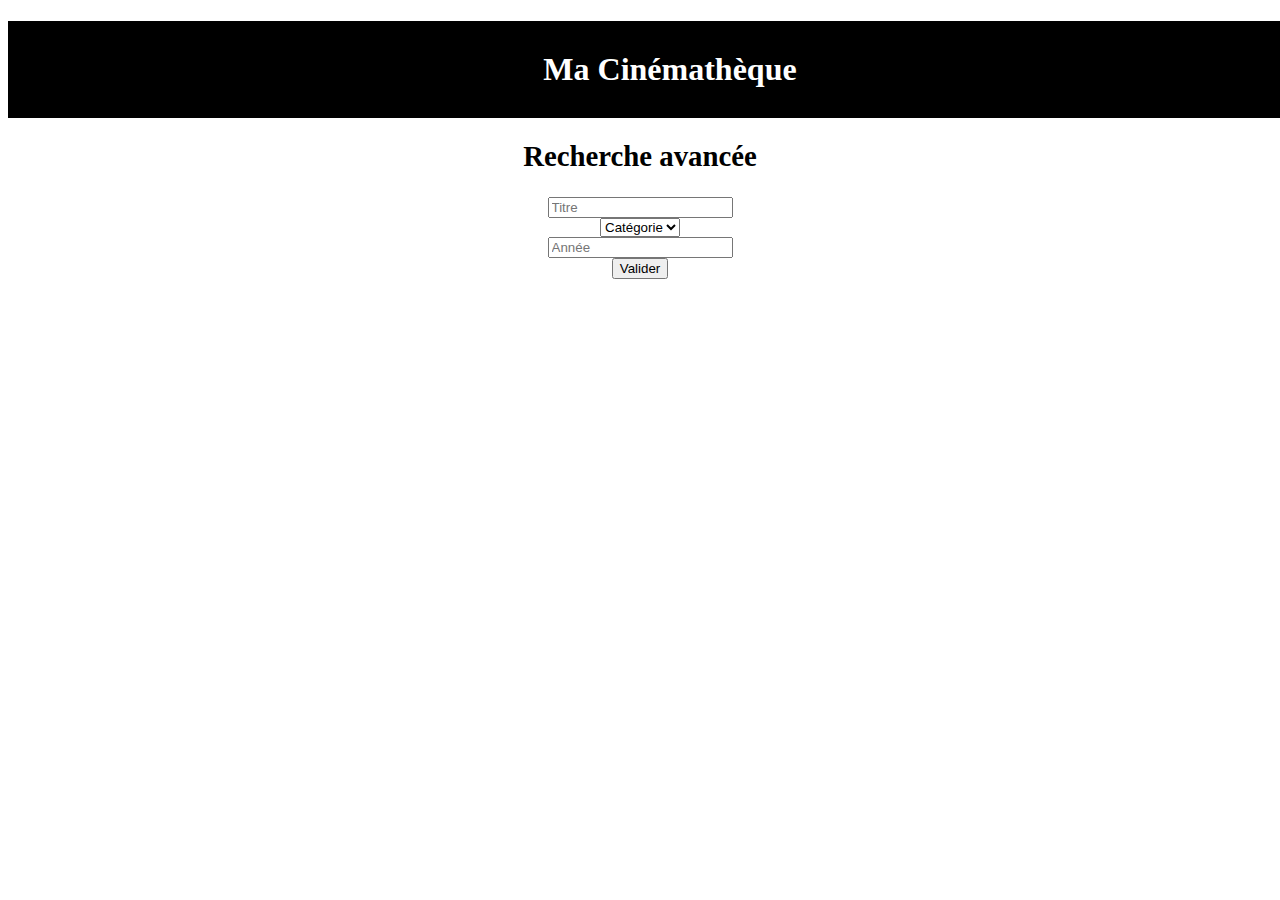
<file: resultats_recherche.html>
<!doctype html>
<html lang="fr">
	<head>
		<meta charset="utf-8">
		<title>Recherche</title>
		<script src="jquery.js"></script>
		<link rel="stylesheet" href="https://maxcdn.bootstrapcdn.com/bootstrap/4.0.0-beta.2/css/bootstrap.min.css" integrity="sha384-PsH8R72JQ3SOdhVi3uxftmaW6Vc51MKb0q5P2rRUpPvrszuE4W1povHYgTpBfshb" crossorigin="anonymous">
		<link rel="stylesheet" href="style.css">
		<meta name="viewport" content="width=device-width, initial-scale=1.0">

	</head>
	<body>
		<script src="https://cdnjs.cloudflare.com/ajax/libs/popper.js/1.11.0/umd/popper.min.js" integrity="sha384-b/U6ypiBEHpOf/4+1nzFpr53nxSS+GLCkfwBdFNTxtclqqenISfwAzpKaMNFNmj4" crossorigin="anonymous"></script>
		<script src="https://maxcdn.bootstrapcdn.com/bootstrap/4.0.0-beta/js/bootstrap.min.js" integrity="sha384-h0AbiXch4ZDo7tp9hKZ4TsHbi047NrKGLO3SEJAg45jXxnGIfYzk4Si90RDIqNm1" crossorigin="anonymous"></script>



<!--//////////AUTRE TEST ////////////////// 
-->
<script>
/*
test à appeler à chaque actualisation de la page + a chaque recherhce
*/
function recherche(){
	title = document.getElementById('nomfilm').value;

	if (title) {
		title = title.replace(' ', '+');
	} else {
		title = getParameterByName('nomfilm');
	}
	
	if (title) {
		//recherche par titre
		$.ajax({
			url: 'https://api.themoviedb.org/3/search/movie?api_key=f774f8141b6f19c0d40cca605a071a08&query='+title,
			success: function(res) {
				affichage_resultat(res.results);
				console.log(res);
			},
			error: function(res) {
				alert('problems');
				console.log(res);
			}
		});
	}
}

// faire le lien vers les pages
function affichage_resultat(tab_resultat)
{
	var size = tab_resultat.length;

	if (size > 0) {
		table = '<table class="table table-responsive table-striped table-hover"><thead class="thead-dark"><tr><th scope="col">Titre</th><th scope="col">Catégorie</th><th scope="col">Année</th><th scope="col">Description</th></tr></thead><tbody>';
		for (i=0; i < size; i++){
			description = tab_resultat[i].overview;
			if (description.length > 150) {
				description = description.substring(0, 150) + ' [...]';
			}

			table += '<tr scope="row" onclick="document.location=\'page_description/description.html?numero='+tab_resultat[i].id+'\'"><td>'+tab_resultat[i].original_title+'</td><td>'+tab_resultat[i].genre_ids[0]+'</td><td>'+tab_resultat[i].release_date+'</td><td>'+description+'</td></tr>';

		}
		table += '</tbody></table>';
		document.getElementById('result').innerHTML = table;
	} else {
		document.getElementById('result').innerHTML = '<p style="text-align : center; font-weight : bold;">Sorry : 0 result</p>';
	}
}


function getParameterByName(name, url) {
	if (!url) url = window.location.href;
	name = name.replace(/[\[\]]/g, "\\$&");
	var regex = new RegExp("[?&]" + name + "(=([^&#]*)|&|#|$)"),
		results = regex.exec(url);
	if (!results) return null;
	if (!results[2]) return '';
	return decodeURIComponent(results[2].replace(/\+/g, " "));
}

window.onload = recherche;
</script>

<h1><a href='index.html'>Ma Cinémathèque</a></h1>
<div id="content">
	<h2>Recherche avancée</h2>

	<form id="search-bar">
		<div class="form-row">
			<div class="col-5">
				<input type="text" class="form-control" placeholder="Titre" id='nomfilm'>
			</div>

			<div class="col-auto">
				<select class="custom-select mb-2 mb-sm-0" id="inlineFormCustomSelect">
					<option selected>Catégorie</option>
					<option value="1">One</option>
					<option value="2">Two</option>
					<option value="3">Three</option>
				</select>
			</div>

			<div class="col-auto">
				<input type="int" class="form-control" placeholder="Année">
			</div>

			<div class="col-auto">
				<button type="button" onclick="recherche()" class="btn btn-dark">Valider</button>
			</div>
		</div>
	</form>




	<div id="result">
	
	</div>
</div>

	</body>
</html>
</file>
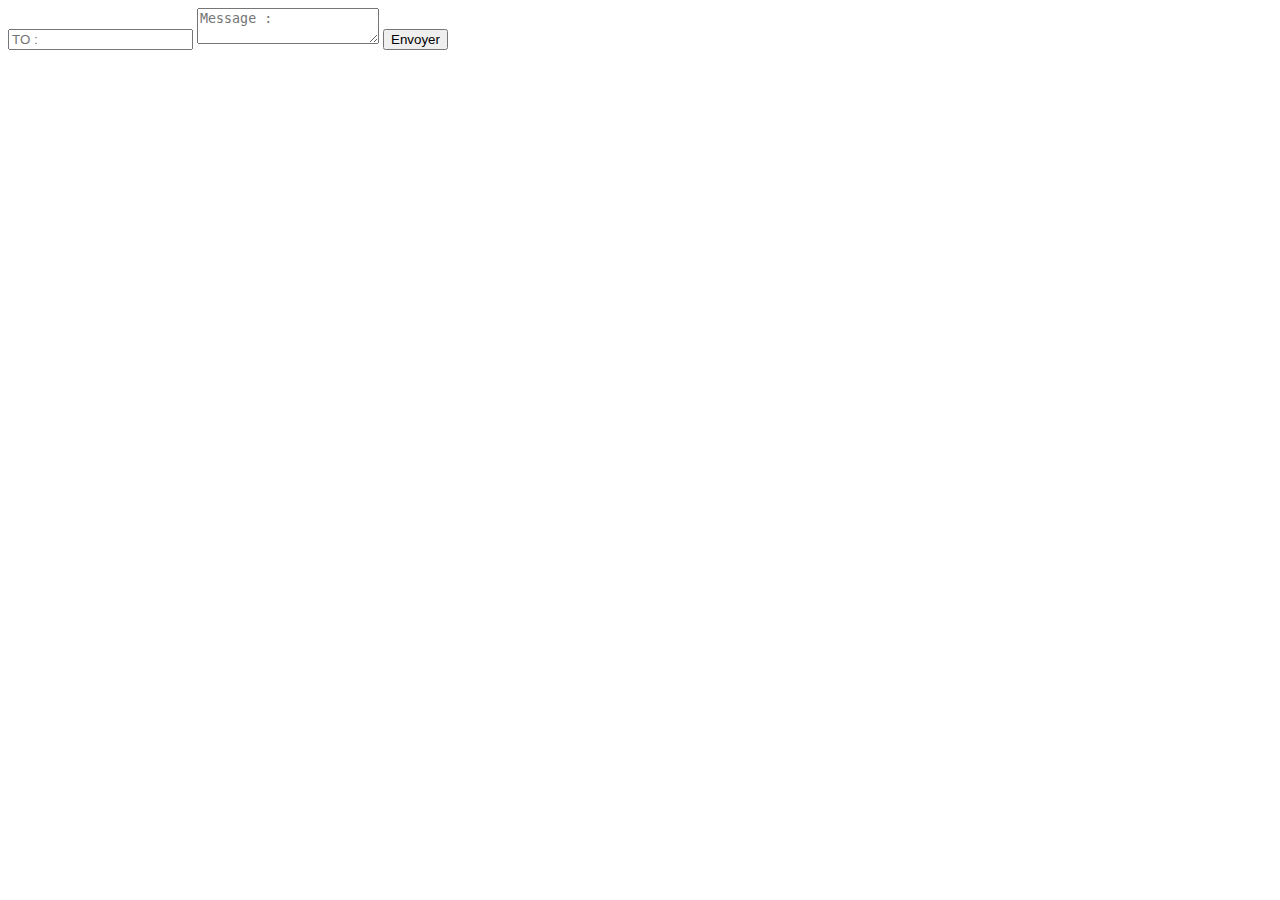
<file: test.html>
<!doctype html>
<html lang="fr">
  <head>
    <meta charset="utf-8">
    <title>Recherche</title>
    <link rel="stylesheet" href="style.css">
    <script src="jquery.js"></script>
  </head>
  <body>
  


<script>
function test(){
   to= document.getElementById("to").value;
   msg = document.getElementById("msg").value
   alert("to : "+to);
   alert("msg : "+msg);

$.ajax({
    headers: {"Authorization": "Basic [clé]=="},
    // url: "././mail/contact_me.php",
    url: "https://api.mailgun.net/v3/[url_Sandbox.mailgun.org]/messages",
    type: "POST",
    data: {
        "from": [adressmail],
        "to": to,
        "text": msg
    },
    // cache: false,
    success: function(res) {
        alert('ok');console.log(res);
    },
    error: function() {
        alert('problems');console.log(res);
    }
});
}
</script>


  <form method="get">

  <input type="text" id="to" placeholder="TO :" required>
  <textarea id="msg" placeholder="Message :" required></textarea>
  <input type="button" onclick="test()" value="Envoyer">
  </body>
</html>
</file>
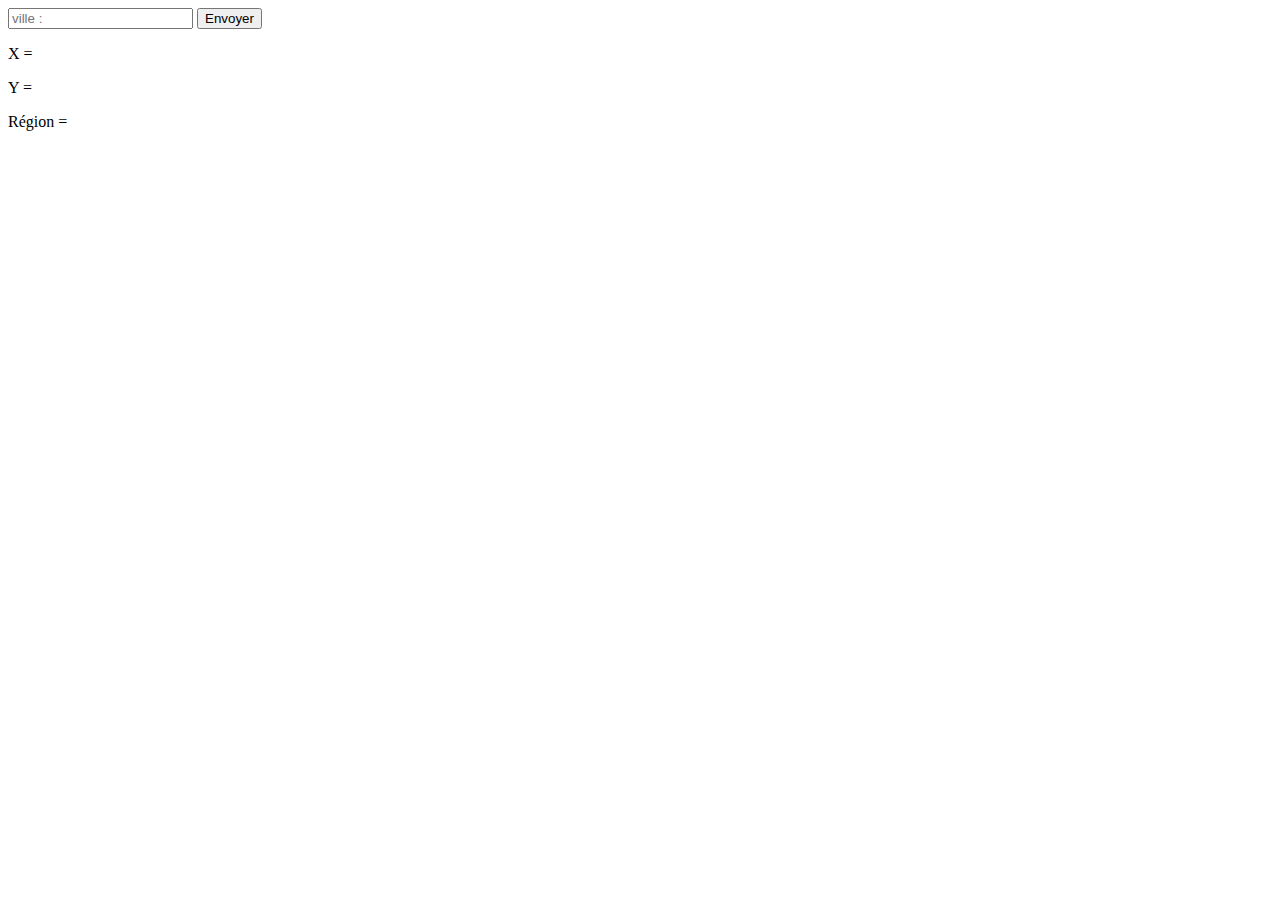
<file: test2.html>
<!doctype html>
<html lang="fr">
  <head>
    <meta charset="utf-8">
    <title>Recherche</title>
    <link rel="stylesheet" href="style.css">
    <script src="jquery.js"></script>
  </head>
  <body>
  


<script>
function test(){
   ville = document.getElementById("ville").value;
$.ajax({
    url: 'https://maps.googleapis.com/maps/api/geocode/json?address='+ville+'&key=<KEY>',
    success: function(res) {
        actualiser_infos_ville(res.results[0].address_components[2].long_name, res.results[0].geometry.location.lat, res.results[0].geometry.location.lng);
          console.log(res);
    },
    error: function(res) {
        alert('problems');
        console.log(res);
    }
});
}


function actualiser_infos_ville(ville_reg, ville_lat, ville_lng)
{
  document.getElementById('xid').innerHTML = 'X = '+ville_lng;
  document.getElementById('yid').innerHTML = 'Y = '+ville_lat;
  document.getElementById('reg').innerHTML = 'Région = '+ville_reg;
}

</script>


  <form>

  <input type="text" id="ville" placeholder="ville :" required>
  <input type="button" onclick="test()" value="Envoyer">
  <div>
      <p id="xid">X = </p>
      <p id="yid">Y = </p>
      <p id="reg">Région = </p>
  </div>
  </body>
</html>
</file>
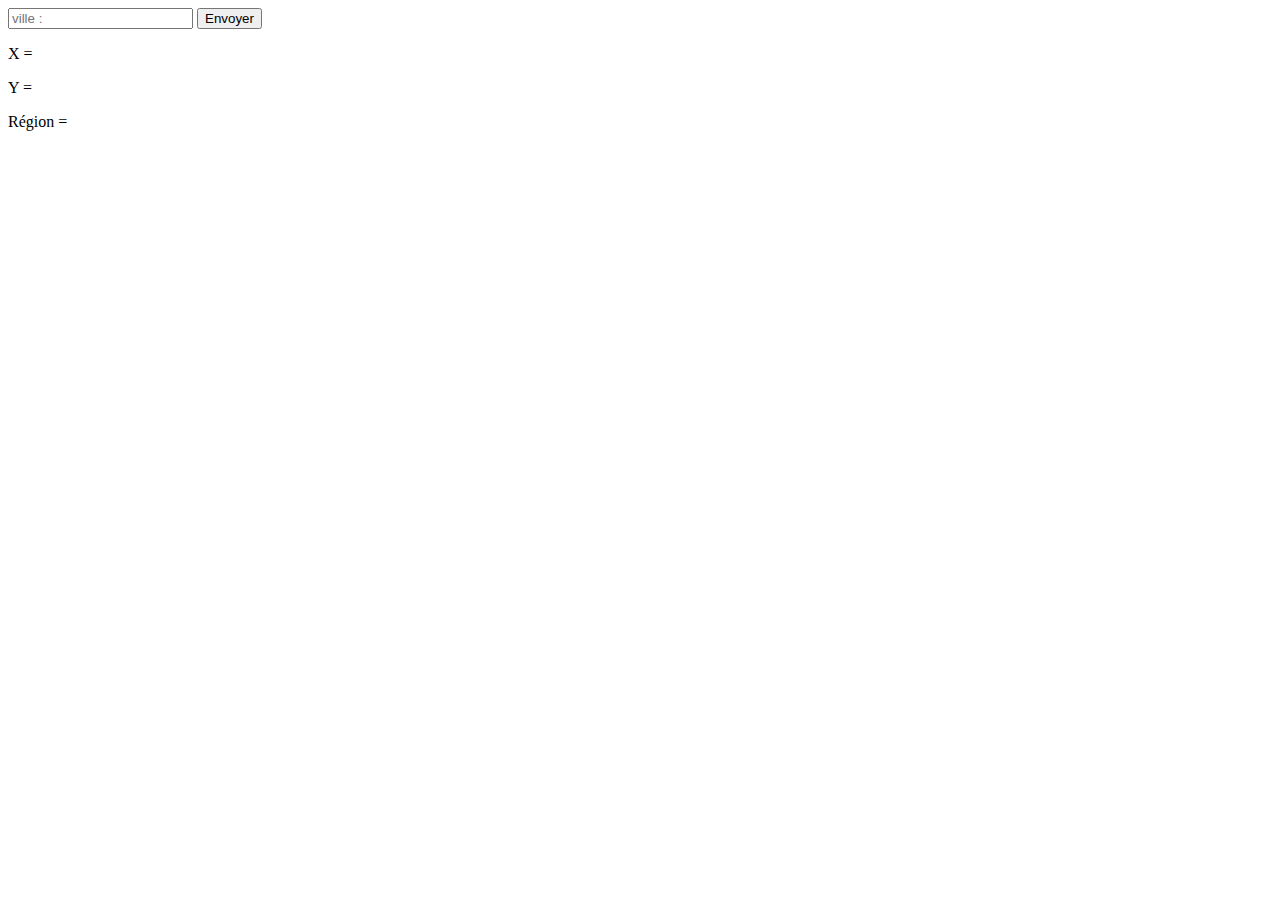
<file: test3.html>
<!doctype html>
<html lang="fr">
  <head>
    <meta charset="utf-8">
    <title>Recherche</title>
    <link rel="stylesheet" href="style.css">
    <script src="jquery.js"></script>
  </head>
  <body>
  


<script>
function test(){
   ville = document.getElementById("ville").value;
$.ajax({
    url: 'https://api.themoviedb.org/3/search/movie?api_key=f774f8141b6f19c0d40cca605a071a08&query=Star',
    success: function(res) {
      alert(res.results[0].original_title);
      
      console.log(res);
    },
    error: function(res) {
        alert('problems');
        console.log(res);
    }
});
}


function actualiser_infos_ville(ville_reg, ville_lat, ville_lng)
{
  document.getElementById('xid').innerHTML = 'X = '+ville_lng;
  document.getElementById('yid').innerHTML = 'Y = '+ville_lat;
  document.getElementById('reg').innerHTML = 'Région = '+ville_reg;
}

</script>


  <form>

  <input type="text" id="ville" placeholder="ville :" required>
  <input type="button" onclick="test()" value="Envoyer">
  <div>
      <p id="xid">X = </p>
      <p id="yid">Y = </p>
      <p id="reg">Région = </p>
  </div>
  </form>
  </body>
</html>
</file>
<file: style.css>
h1,h2 {
	text-align : center;
}

h2 {
	margin-top : 20px;
	font-size: 1.8em;
}

h1 {
	width : 100%;
	color : white;
	background-color : black;
	font-family: cursive;
	padding : 30px;
}



.form-row {
	width : 800px;
	max-width : 100%;
	margin : 20px auto;
	text-align : center;
}

.form-row select {
	margin : 0px;
}

.form-row select:focus, .form-row input:focus{
	border-color : black;
	box-shadow: 0 0 0 .2rem rgba(76, 175, 80, .35);
}

#result table{
	width : 1300px;
	max-width : 100%;
	margin : auto;
}

#result tbody tr{
	cursor: pointer;
}

#result tr td:first-child {
	font-weight: bold;
}

h1 a {
	color : white;
	text-decoration: none;
	height: 100%;
	width:100%;
}
h1 a:hover {
	color : rgb(76, 175, 80);
	text-decoration: none;

}


body {
	margin-bottom: 20px;
}

@media screen and (max-device-width: 600px){
	table {
		width: 100%;
		margin:0px;
	}


	tr {
		display: block;
		height: auto;
		width:100%;
	} 
	
	td, th {
		display: block;
		width: 100%;
	}

	body {
		font-size: 1em;
	}

	.form-row {
		width : 100%;
	}

	.form-row div{
		display : block !important;
		width : 100% !important;
	}

	.form-row input, .form-row select, .form-row button {
		width : 100% !important;
		height : auto;
		font-size: 1em;
	}
	.form-row .col-5 {
		max-width : 100%;
		flex-basis: 100%;
	}
}
</file>
